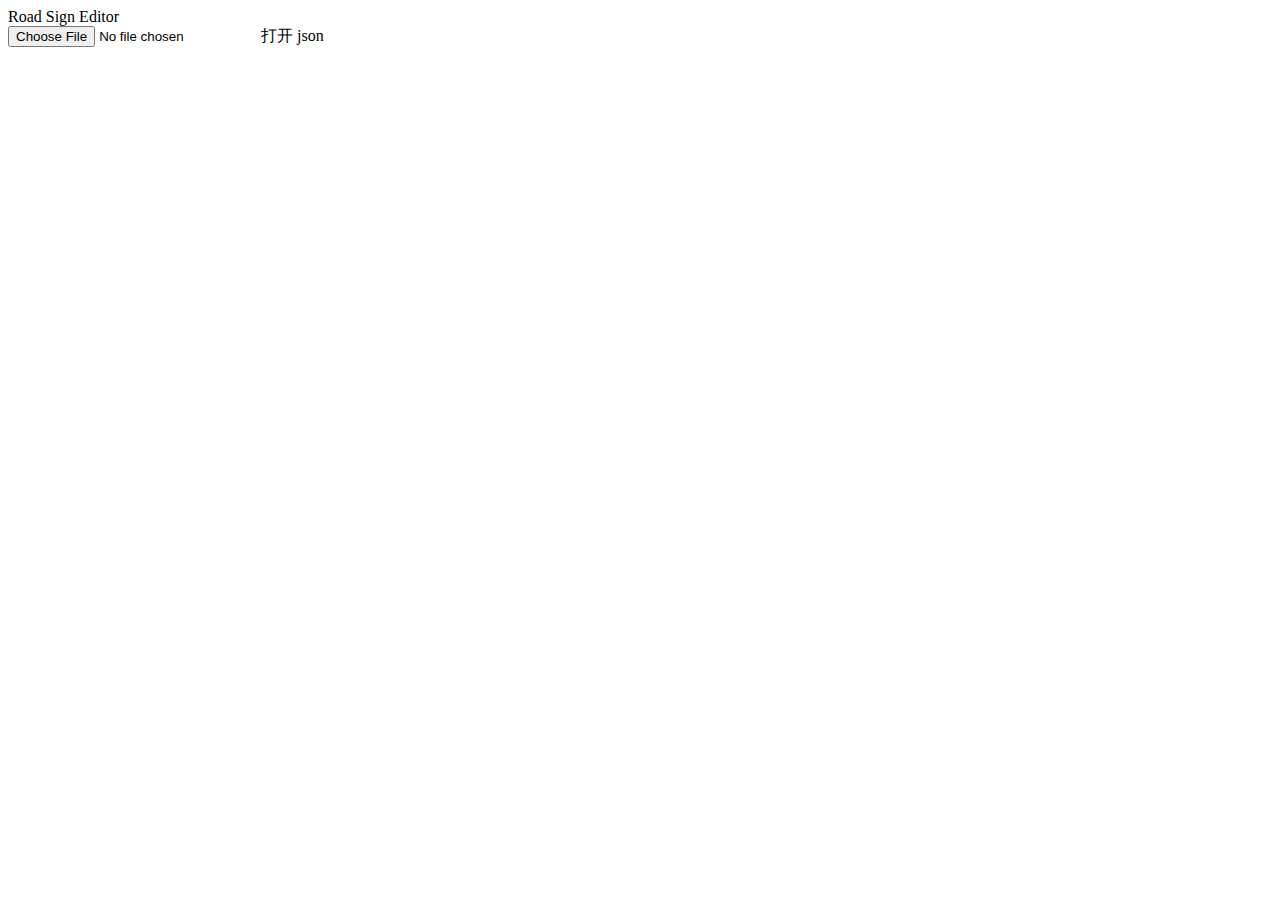
<file: src/js/views/index.html>
<div class="app-box container">
	<div class="header">
		<span class="logo">Road Sign Editor</span>
		<div class="menu">
			<a class="upfile icon-folder-open2">
				<input id="openFile" type="file"/>打开
			</a>
			<span><i class="icon-undo2"></i></span>
			<span><i class="icon-redo2"></i></span>
			<span id="json-data"><i class="icon-embed2"></i>json</span>
		</div>
	</div>

	<div class="row">
		<div class="col-9 playground">
			<div id="editor">
				<?xml version="1.0" encoding="utf-8"?>
				<!DOCTYPE svg PUBLIC "-//W3C//DTD SVG 1.1//EN" "http://www.w3.org/Graphics/SVG/1.1/DTD/svg11.dtd">
				<svg id="root" version="1.1" xmlns="http://www.w3.org/2000/svg" xmlns:xlink="http://www.w3.org/1999/xlink" width="512px" height="256px" viewBox="0 0 512 256">

				</svg>
			</div>

			<div id="toolbar"></div>
			<div id="curTarget"></div>
		</div>
		<div class="col-3 func-area">
			<div id="layer1"></div>
			<div id="propPanel"></div>
			<div id="component1"></div>
			<div id="comPanel"></div>
			<div id="component3"></div>
		</div>
	</div>

</div>
</file>
